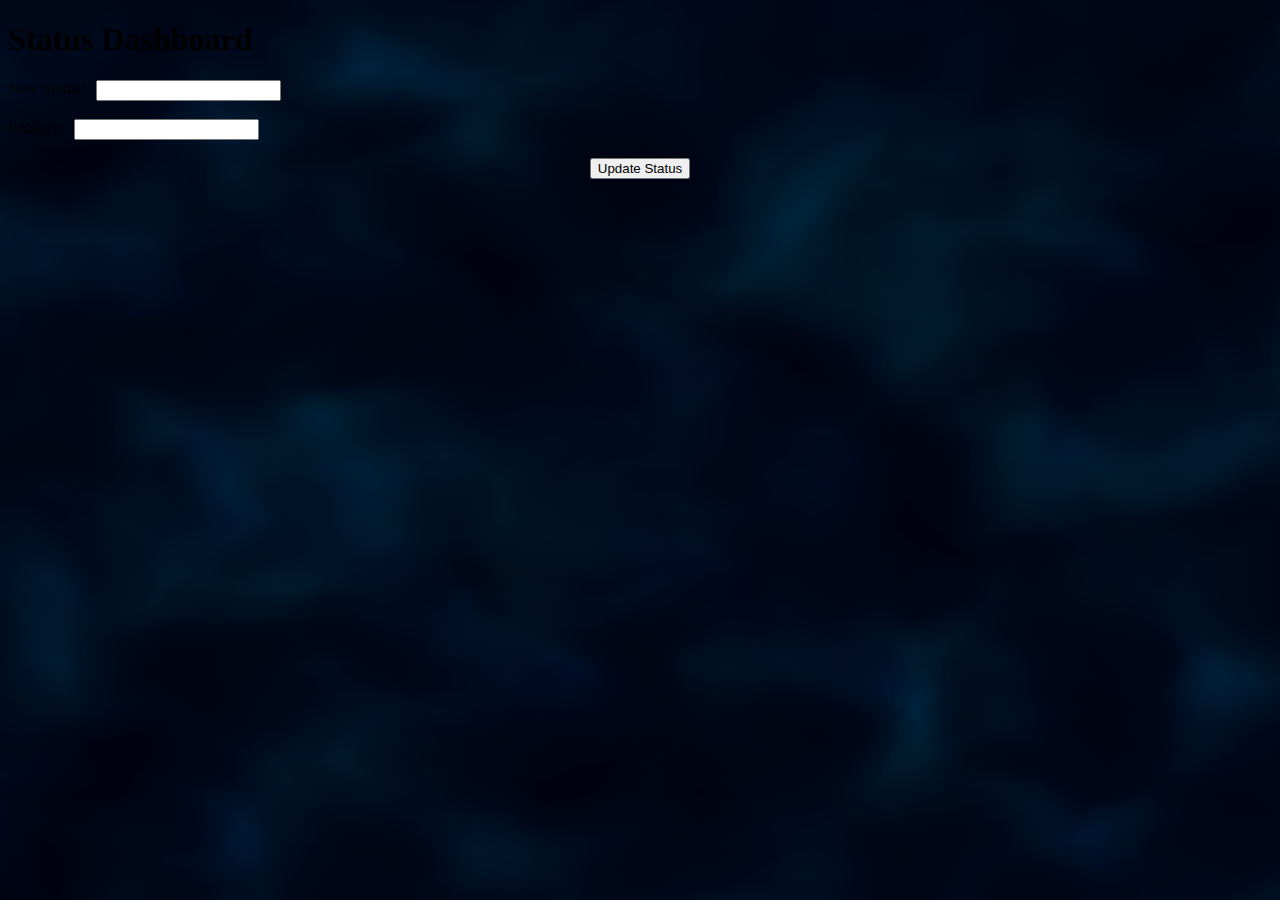
<file: dashboard.html>
<!DOCTYPE html>
<html lang="en">
<head>
  <meta charset="UTF-8">
  <title>Status Dashboard</title>
  <link rel="stylesheet" href="/assets/styles/css/global.css">
  
</head>
<body>
    <div id="fog"></div>
    <div class="i-header container">
            <h1>Status Dashboard</h1>
        </div>
  
  <div class="container" style="align-items: center;">
  <form id="statusForm" style="text-align: center;">
    <div style="display: flex; flex-direction: row; gap: 10px;">
    <label for="status">New Status:</label>
    <input type="text" id="status" name="status" required>
    </div><br>
    <div style="display: flex; flex-direction: row; gap: 10px;">
    <label for="key">Passkey:</label>
    <input type="password" id="key" name="key" required>
</div><br>
    <button type="submit">Update Status</button>
  </form>

  <p id="responseMsg"></p>
  </div>

  <script src="/assets/js/dashboard.js"></script>

  <script src="/assets/resources/vanta/three.js"></script>
        <script src="/assets/resources/vanta/fog.js"></script>
        <script>
            VANTA.FOG({
                el: "#fog",
                mouseControls: true,
                touchControls: true,
                gyroControls: false,
                minHeight: 200.0,
                minWidth: 200.0,
                highlightColor: 0x1c2c,
                midtoneColor: 0x1129,
                lowlightColor: 0x1f,
                baseColor: 0xe,
                blurFactor: 0.7,
                speed: 0.7,
                zoom: 3.0,
            });
        </script>
</body>
</html>
</file>
<file: assets/styles/css/global.css>
.tooltip{position:fixed;pointer-events:none;background:rgba(0,0,0,.8);color:#fff;padding:6px 10px;border-radius:4px;font-size:14px;z-index:9999;display:none}#fog{position:fixed;top:0;left:0;width:100vw;height:100vh;z-index:-2}
</file>
